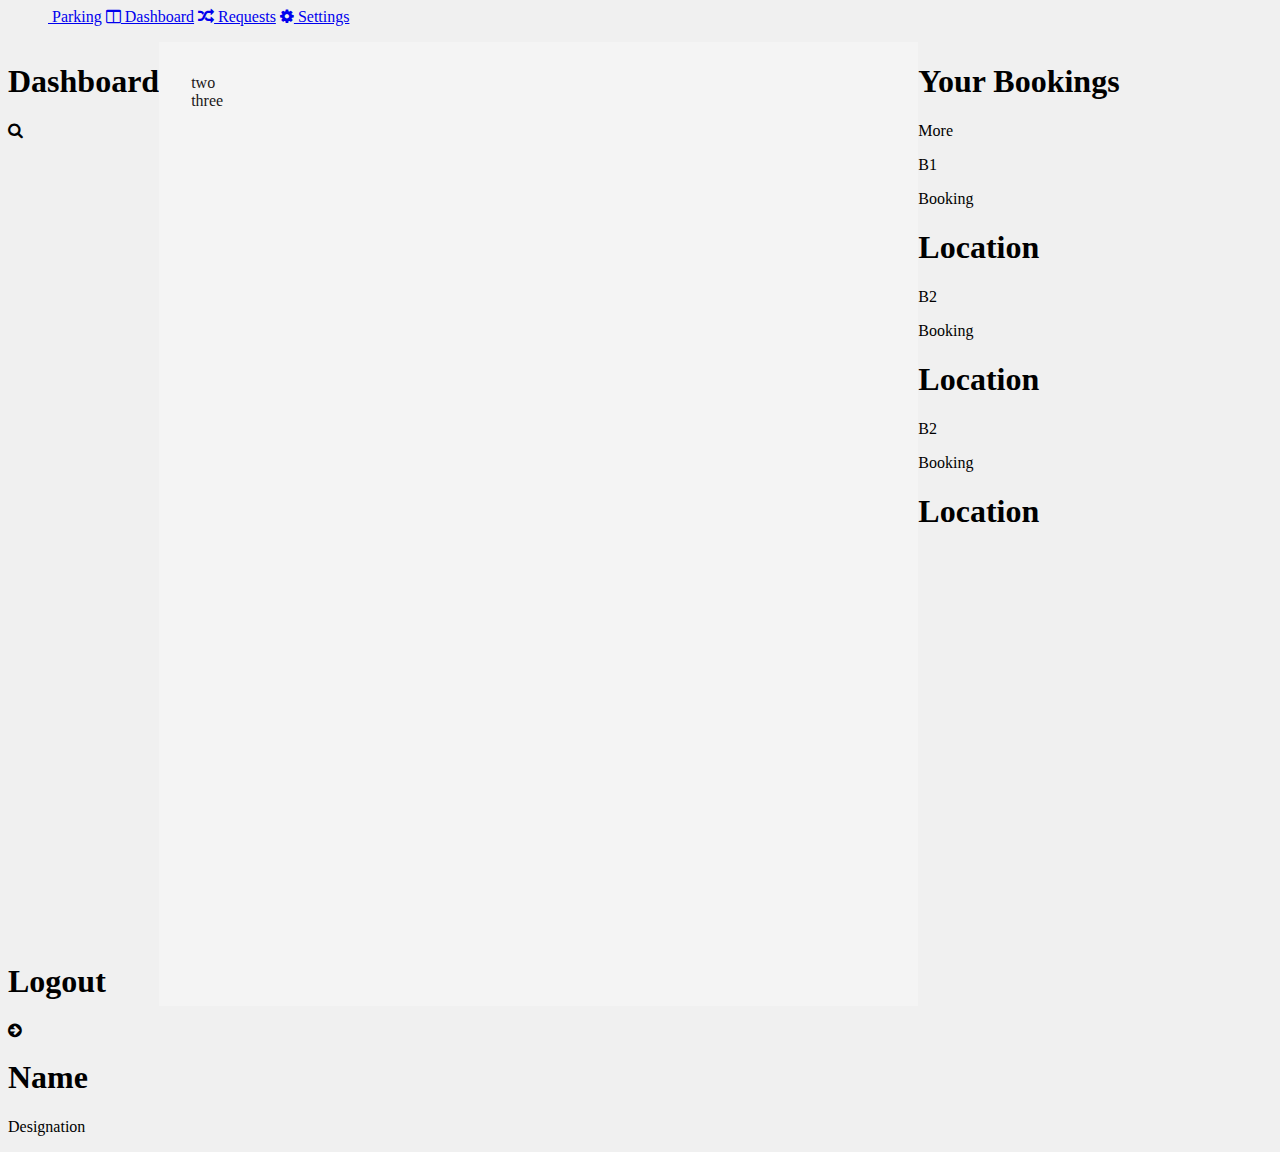
<file: html/dashboard.html>
<html lang="en">
<head>
    <meta charset="UTF-8">
    <meta name="viewport" content="width=device-width, initial-scale=1.0">
    <meta http-equiv="X-UA-Compatible" content="ie=edge">
    <link rel="stylesheet" href="../css/dashboard.css">
    <link rel="stylesheet" href="https://stackpath.bootstrapcdn.com/font-awesome/4.7.0/css/font-awesome.min.css">

    <title>dashboard</title>
</head>
<body>
    <section class="container">
        <div class="nav-link">
            <ul>
                <a href="#"><i class="fa fa-parking"></i></i> Parking</a>
                <a href="#"><i class="fa fa-columns"></i></i> Dashboard</a>
                <a href="#"><i class="fa fa-random"></i></i> Requests</a>
                <a href="#"><i class="fa fa-cog"></i></i> Settings</a>
            </ul>       
        </div>
        <div class="dashboard">
            <div class="dashboardContainer">
                <h1>Dashboard</h1>
                <i class="fa fa-search"></i>
            </div>
            <div class="dashboardContent">
                <div id="first-box"></div>
                <div id="second-box">two</div>
                <div id="third-box">three</div>
            </div>
            <div class="dashboardheading">
                <div class="dashboardHead">
                    <h1>Your Bookings</h1>
                    <P>More</P>
                </div>
                <div class="dashboardGridBooking">
                    <div class="dashboardBooking">
                        <div class="FirstBooking">B1</div>
                        <div class="BookingHead">
                            <p>Booking</p>
                            <h1>Location</h1>
                        </div>
                    </div>
                    <div class="dashboardBooking">
                        <div class="FirstBooking">B2</div>
                        <div class="BookingHead">
                            <p>Booking</p>
                            <h1>Location</h1>
                        </div>
                    </div>
                    <div class="dashboardBooking">
                        <div class="FirstBooking">B2</div>
                        <div class="BookingHead">
                            <p>Booking</p>
                            <h1>Location</h1>
                        </div>
                    </div>
                </div>
            </div>
        </div>
        <div class="MainHead">
            <div class="heading">
                <h1>Logout</h1>
                <i class="fa fa-arrow-circle-right"></i>
            </div>
            <div class="circle"></div>
            <div class="head">
                <h1>Name</h1>
                <p>Designation</p>
            </div>
        </div>
    </section>
</body>
</html>
</file>
<file: css/dashboard.css>
body {
    background-color: #f0f0f0;
}

.dashboard {
    width: 100%;
    height: 100vh;
    display: -webkit-box;
    display: -ms-flexbox;
    display: flex;
}

.dashboard .loggedNav {
    width: 20%;
    height: 100%;
    padding-top: 2em;
}

.dashboard .loggedNav ul {
    position: relative;
    padding: 0 3em;
    width: 100%;
    height: -webkit-max-content;
    height: -moz-max-content;
    height: max-content;
    display: -webkit-box;
    display: -ms-flexbox;
    display: flex;
    -webkit-box-orient: vertical;
    -webkit-box-direction: normal;
    -ms-flex-direction: column;
    flex-direction: column;
}

.dashboard .loggedNav ul a {
    width: 100%;
    height: -webkit-max-content;
    height: -moz-max-content;
    height: max-content;
    display: -webkit-box;
    display: -ms-flexbox;
    display: flex;
    -webkit-box-align: center;
    -ms-flex-align: center;
    align-items: center;
    margin-bottom: 40px;
}

.dashboard .loggedNav ul a:nth-child(1) {
    margin-bottom: 100px !important;
}

.dashboard .loggedNav ul a img {
    width: 40px;
    height: 40px;
    margin-right: 20px;
}

.dashboard .loggedNav ul a svg {
    width: 25px;
    height: 25px;
    margin-right: 20px !important;
}

.dashboard .dashboardContent {
    width: 55%;
    height: 100%;
    padding: 2em;
    background-color: #f4f4f4;
}

.dashboard .dashboardContent * {
    color: #1a1819;
}

.dashboard .dashboardContent .dashboardContentHead {
    width: 100%;
    height: -webkit-max-content;
    height: -moz-max-content;
    height: max-content;
    display: -webkit-box;
    display: -ms-flexbox;
    display: flex;
    -webkit-box-pack: justify;
    -ms-flex-pack: justify;
    justify-content: space-between;
    -webkit-box-align: center;
    -ms-flex-align: center;
    align-items: center;
}

.dashboard .dashboardContent .dashboardContentHead .date {
    display: -webkit-box;
    display: -ms-flexbox;
    display: flex;
    -webkit-box-pack: justify;
    -ms-flex-pack: justify;
    justify-content: space-between;
    -webkit-box-align: center;
    -ms-flex-align: center;
    align-items: center;
}

.dashboard .dashboardContent .dashboardContentHead .date svg {
    padding: 0.5em;
    width: 35px;
    height: 35px;
    background-color: #babce4;
    border-radius: 5px;
    margin-left: 20px;
}

.dashboard .dashboardContent .dashboardContentHead .date svg path {
    fill: #4e4cac;
}

.dashboard .dashboardContent .dashboardContentGridContainer {
    margin-top: 20px;
    display: -ms-grid;
    display: grid;
    -ms-grid-columns: (1fr) [5];
    grid-template-columns: repeat(5, 1fr);
    -ms-grid-rows: auto auto;
    grid-template-rows: auto auto;
    grid-gap: 20px;
}

.dashboard .dashboardContent .dashboardContentGridContainer #one {
    -ms-grid-row: 1;
    -ms-grid-row-span: 1;
    grid-row: 1/2;
    grid-column: 1/-1;
    min-height: 150px;
    background-color: #f8e5e9;
    border-radius: 20px;
    color: #ff808b;
}

.dashboard .dashboardContent .dashboardContentGridContainer #two {
    grid-row: 2/-1;
    -ms-grid-column: 1;
    -ms-grid-column-span: 2;
    grid-column: 1/3;
    background-color: #f0f0f0;
    color: #1a1819;
    min-height: 300px;
    border-radius: 10px;
}

.dashboard .dashboardContent .dashboardContentGridContainer #three {
    grid-row: 2/-1;
    grid-column: 3/-1;
    background-color: #f0f0f0;
    color: #1a1819;
    min-height: 300px;
    border-radius: 10px;
}

.dashboard .dashboardContent .bookings {
    width: 100%;
    height: auto;
    margin-top: 20px;
}

.dashboard .dashboardContent .bookings .bookingsHead {
    display: -webkit-box;
    display: -ms-flexbox;
    display: flex;
    -webkit-box-pack: justify;
    -ms-flex-pack: justify;
    justify-content: space-between;
    -webkit-box-align: center;
    -ms-flex-align: center;
    align-items: center;
    margin-bottom: 20px;
}

.dashboard .dashboardContent .bookings .bookingsGridContainer {
    display: -ms-grid;
    display: grid;
    -ms-grid-columns: (1fr) [3];
    grid-template-columns: repeat(3, 1fr);
    -ms-grid-rows: auto;
    grid-template-rows: auto;
    grid-gap: 20px;
}

.dashboard .dashboardContent .bookings .bookingsGridContainer .booking {
    background-color: #9698d5;
    padding: 0.7em 1em;
    border-radius: 15px;
    display: -webkit-box;
    display: -ms-flexbox;
    display: flex;
    position: relative;
}

.dashboard .dashboardContent .bookings .bookingsGridContainer .booking .bookingBadge {
    width: 60px;
    height: 60px;
    background-color: rgba(255, 255, 255, 0.2);
    border-radius: 10px;
    margin-right: 20px;
    display: -webkit-box;
    display: -ms-flexbox;
    display: flex;
    font-weight: 700;
    font-size: 24px;
    -webkit-box-pack: center;
    -ms-flex-pack: center;
    justify-content: center;
    -webkit-box-align: center;
    -ms-flex-align: center;
    align-items: center;
}

.dashboard .profile {
    width: 25%;
    height: 100%;
    padding: 2em;
}

.dashboard .profile .profileInfo {
    display: -webkit-box;
    display: -ms-flexbox;
    display: flex;
    -webkit-box-orient: vertical;
    -webkit-box-direction: normal;
    -ms-flex-direction: column;
    flex-direction: column;
}

.dashboard .profile .profileInfo .logout {
    display: -webkit-box;
    display: -ms-flexbox;
    display: flex;
    -webkit-box-pack: justify;
    -ms-flex-pack: justify;
    justify-content: space-between;
    -webkit-box-align: center;
    -ms-flex-align: center;
    align-items: center;
}

.dashboard .profile .profileInfo .profileImg {
    width: 150px;
    height: 150px;
    border-radius: 50%;
    margin: 20px auto;
    background-color: #1a1819;
    position: relative;
}

.dashboard .profile .profileInfo .profileImg .profileImgEditButton {
    position: absolute;
    width: 40px;
    height: 40px;
    bottom: 15px;
    right: 0;
    border-radius: 50%;
    background-color: #4e4cac;
    font-size: 1.5em;
    line-height: 40px;
}

.dashboard .profile .profileInfo h1,
.dashboard .profile .profileInfo p {
    text-align: center;
}
/*# sourceMappingURL=dashboard.css.map */
</file>
